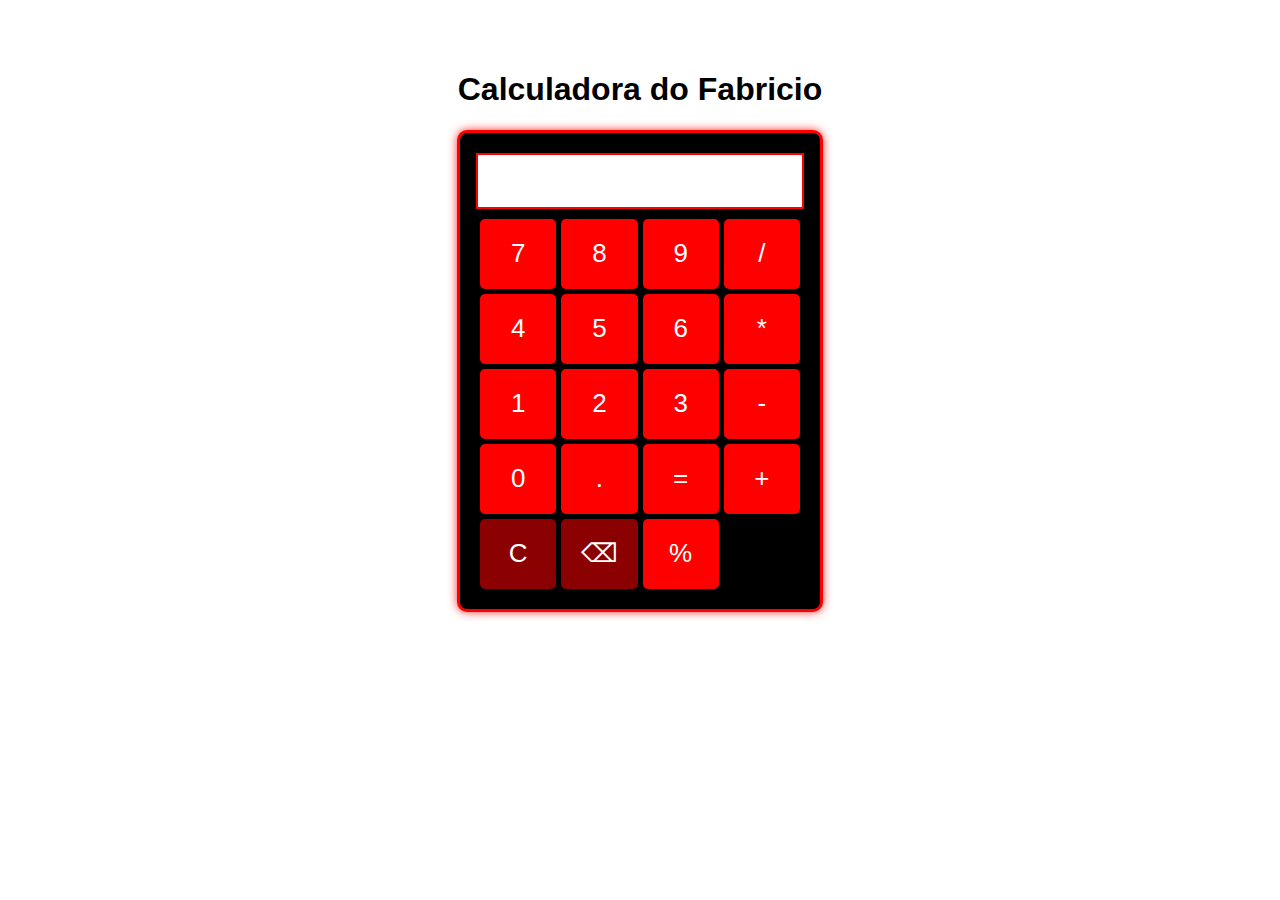
<file: calculador.html>
<!DOCTYPE html>
<html lang="pt-br">
<head>
    <meta charset="UTF-8">
    <meta name="viewport" content="width=device-width, initial-scale=1.0">
    <title>Calculadora do Fabricio</title>
    <link rel="stylesheet" href="https://fabriciovferreira.github.io/meu-portfolio/style.css">
    <style>
        body {
            font-family: Arial, sans-serif;
            text-align: center;
            background-color: white;
            padding: 50px;
            color: black;
        }

        .calculator {
            width: 320px;
            margin: auto;
            padding: 20px;
            background: black;
            box-shadow: 0 0 10px rgba(255, 0, 0, 0.8);
            border-radius: 10px;
            border: 3px solid red;
            display: flex;
            flex-direction: column;
            align-items: center;
        }

        .buttons {
            display: grid;
            grid-template-columns: repeat(4, 1fr);
            gap: 5px;
            width: 100%;
        }

        input {
            width: 100%;
            height: 50px;
            text-align: right;
            font-size: 24px;
            margin-bottom: 10px;
            background: white;
            color: black;
            border: 2px solid red;
        }

        button {
            width: 100%;
            height: 70px;
            font-size: 26px;
            cursor: pointer;
            background: red;
            color: white;
            border: none;
            border-radius: 5px;
        }

        .clear-delete {
            background: darkred !important;
        }
    </style>
</head>
<body>
    <h1>Calculadora do Fabricio</h1>
    <div class="calculator">
        <input type="text" id="display" disabled>
        <div class="buttons">
            <button onclick="appendValue('7')">7</button>
            <button onclick="appendValue('8')">8</button>
            <button onclick="appendValue('9')">9</button>
            <button onclick="appendValue('/')">/</button>
            <button onclick="appendValue('4')">4</button>
            <button onclick="appendValue('5')">5</button>
            <button onclick="appendValue('6')">6</button>
            <button onclick="appendValue('*')">*</button>
            <button onclick="appendValue('1')">1</button>
            <button onclick="appendValue('2')">2</button>
            <button onclick="appendValue('3')">3</button>
            <button onclick="appendValue('-')">-</button>
            <button onclick="appendValue('0')">0</button>
            <button onclick="appendValue('.')">.</button>
            <button onclick="calculate()">=</button>
            <button onclick="appendValue('+')">+</button>
            <button onclick="clearDisplay()" class="clear-delete">C</button>
            <button onclick="deleteLast()" class="clear-delete">⌫</button>
            <button onclick="calculatePercentage()">%</button>
        </div>
    </div>

    <script>
        // Função para adicionar o valor ao display
        function appendValue(value) {
            document.getElementById('display').value += value;
        }

        // Função para limpar o display
        function clearDisplay() {
            document.getElementById('display').value = '';
        }

        // Função para apagar o último caractere
        function deleteLast() {
            let display = document.getElementById('display');
            display.value = display.value.slice(0, -1);
        }

        // Função para calcular o resultado
        function calculate() {
            try {
                document.getElementById('display').value = eval(document.getElementById('display').value);
            } catch {
                document.getElementById('display').value = 'Erro';
            }
        }

        // Função para calcular porcentagem
        function calculatePercentage() {
            try {
                document.getElementById('display').value = eval(document.getElementById('display').value) / 100;
            } catch {
                document.getElementById('display').value = 'Erro';
            }
        }

        // Permitir o uso do teclado
        document.addEventListener('keydown', function(event) {
            let display = document.getElementById('display');
            let key = event.key;

            // Evitar que teclas como Enter, Backspace, etc. provoquem o comportamento padrão do navegador
            event.preventDefault();

            if (key >= '0' && key <= '9') {
                appendValue(key);
            } else if (key === '+' || key === '-' || key === '*' || key === '/') {
                appendValue(key);
            } else if (key === '.') {
                appendValue('.');
            } else if (key === 'Enter') {
                calculate();
            } else if (key === 'Backspace') {
                deleteLast();
            } else if (key === '%') {
                calculatePercentage();
            }
        });
    </script>
</body>
</html>
</file>
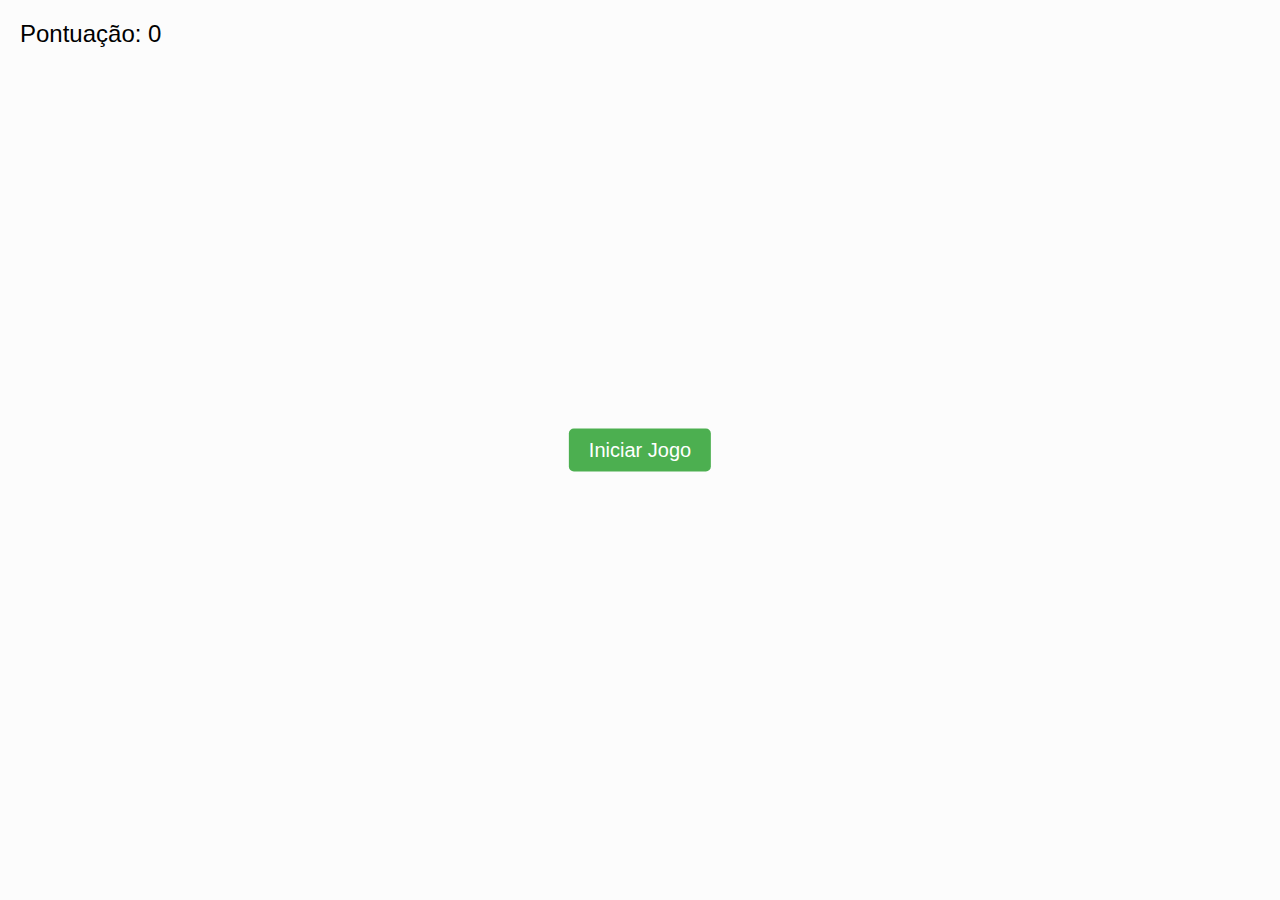
<file: carrinhos.html>
<!DOCTYPE html>
<html lang="pt-br">
<head>
    <meta charset="UTF-8">
    <meta name="viewport" content="width=device-width, initial-scale=1.0">
    <title>Jogo de Avião</title>
    <link rel="stylesheet" href="https://fabriciovferreira.github.io/meu-portfolio/style.css">
    <style>
        body {
            margin: 0;
            padding: 0;
            overflow: hidden;
            background-color: #fcfcfc;
        }
        canvas {
            display: block;
            margin: 0 auto;
        }
        #score {
            position: absolute;
            top: 20px;
            left: 20px;
            font-size: 24px;
            color: black;
            font-family: Arial, sans-serif;
        }
        #startBtn {
            position: absolute;
            top: 50%;
            left: 50%;
            transform: translate(-50%, -50%);
            padding: 10px 20px;
            font-size: 20px;
            background-color: #4CAF50;
            color: white;
            border: none;
            border-radius: 5px;
            cursor: pointer;
        }
        #startBtn:hover {
            background-color: #45a049;
        }
        #pauseBtn {
            position: absolute;
            top: 20px;
            right: 20px;
            padding: 10px 20px;
            font-size: 20px;
            background-color: #4CAF50;
            color: white;
            border: none;
            border-radius: 5px;
            cursor: pointer;
        }
        #pauseBtn:hover {
            background-color: #45a049;
        }
        #pauseBtn {
            display: none;
        }
    </style>
</head>
<body>
    <div id="score">Pontuação: 0</div>
    <canvas id="gameCanvas"></canvas>
    <button id="startBtn" onclick="startGame()">Iniciar Jogo</button>
    <button id="pauseBtn" onclick="togglePause()">Pausar</button>
    
    <script>
        const canvas = document.getElementById("gameCanvas");
        const ctx = canvas.getContext("2d");
        canvas.width = window.innerWidth * 0.9;
        canvas.height = window.innerHeight * 0.9;

        let aviao = { x: canvas.width / 2, y: canvas.height - 80, width: 70, height: 70, speed: 7 };  // Diminuído o tamanho do avião do jogador
        let moveLeft = false, moveRight = false, moveUp = false, moveDown = false;
        let enemyPlanes = [];
        let score = 0;
        let speed = 2;
        let gameOver = false;
        let gamePaused = false;

        // Carregar as imagens
        const aviaoImg = new Image();
        const enemyImg = new Image();
        aviaoImg.src = 'https://cdn.pixabay.com/photo/2019/06/27/06/49/plane-4301615_1280.png';
        enemyImg.src = 'https://img.freepik.com/psd-premium/aviao-de-combate-png-isolado-em-fundo-transparente_251268-10785.jpg?w=826';

        // Função para desenhar o avião do jogador
        function drawAviao() {
            ctx.drawImage(aviaoImg, aviao.x - aviao.width / 2, aviao.y - aviao.height / 2, aviao.width, aviao.height);
        }

        // Função para criar inimigos (aviões vermelhos) com maior frequência
        function createEnemyPlane() {
            if (Math.random() < 0.05) { // Aumentei a chance de criação de aviões
                let x = Math.random() * canvas.width;
                let y = -50;
                let radius = 30; // Diminuí o tamanho dos aviões inimigos
                let speed = Math.random() * 3 + 1;
                enemyPlanes.push({ x, y, radius, speed, smokeParticles: [] });
            }
        }

        // Função para desenhar inimigos e adicionar fumaça atrás deles
        function drawEnemyPlanes() {
            for (let i = 0; i < enemyPlanes.length; i++) {
                let enemy = enemyPlanes[i];
                ctx.drawImage(enemyImg, enemy.x - enemy.radius, enemy.y - enemy.radius, enemy.radius * 2, enemy.radius * 2);
                enemy.y += enemy.speed;
                createSmoke(enemy.x, enemy.y, enemy.smokeParticles, 'black'); // Criando fumaça preta para os inimigos

                // Desenhando a fumaça
                drawSmoke(enemy.smokeParticles);

                if (enemy.y > canvas.height) {
                    enemyPlanes.splice(i, 1);
                    i--;
                }
            }
        }

        // Função para criar fumaça atrás dos aviões
        function createSmoke(x, y, smokeParticles, color) {
            // Fumaça do jogador será mais leve, fumaça dos inimigos será mais intensa
            for (let i = 0; i < 2; i++) { // Aumentei a quantidade de partículas de fumaça
                smokeParticles.push({
                    x: x + Math.random() * 10 - 5,
                    y: y + Math.random() * 10 - 5,
                    speedX: Math.random() * 2 - 1,
                    speedY: Math.random() * 2 - 1,
                    size: Math.random() * 5 + 2,
                    alpha: 1,
                    color: color
                });
            }
        }

        // Função para desenhar a fumaça
        function drawSmoke(smokeParticles) {
            for (let i = 0; i < smokeParticles.length; i++) {
                const particle = smokeParticles[i];
                ctx.beginPath();
                ctx.arc(particle.x, particle.y, particle.size, 0, 2 * Math.PI);
                ctx.fillStyle = `rgba(${particle.color === 'black' ? '0, 0, 0' : '169, 169, 169'}, ${particle.alpha})`; // Fumaça preta ou cinza
                ctx.fill();
                particle.x += particle.speedX;
                particle.y += particle.speedY;
                particle.size *= 0.98;
                particle.alpha -= 0.01;
                if (particle.alpha <= 0) {
                    smokeParticles.splice(i, 1);
                    i--;
                }
            }
        }

        // Função de colisão
        function checkCollisions() {
            for (let i = 0; i < enemyPlanes.length; i++) {
                let enemy = enemyPlanes[i];
                let dx = aviao.x - enemy.x;
                let dy = aviao.y - enemy.y;
                let distance = Math.sqrt(dx * dx + dy * dy);

                if (distance < aviao.width / 2 + enemy.radius) {
                    alert('Game Over! Pontuação final: ' + score);
                    resetGame();
                }
            }
        }

        // Função para reiniciar o jogo
        function resetGame() {
            aviao.x = canvas.width / 2;
            aviao.y = canvas.height - 80;  // Ajustei a posição y
            enemyPlanes = [];
            score = 0;
            speed = 2;
            gameOver = false;
            gamePaused = false;
            document.getElementById("score").innerText = "Pontuação: 0";
        }

        // Função para começar o jogo
        function startGame() {
            document.getElementById("startBtn").style.display = 'none';
            document.getElementById("pauseBtn").style.display = 'inline-block';
            updateGame();
        }

        // Função para alternar pausa
        function togglePause() {
            gamePaused = !gamePaused;
            if (gamePaused) {
                document.getElementById("pauseBtn").innerText = 'Retomar';
            } else {
                document.getElementById("pauseBtn").innerText = 'Pausar';
                updateGame();
            }
        }

        // Função para atualizar o jogo
        function updateGame() {
            if (gamePaused || gameOver) return;
            ctx.clearRect(0, 0, canvas.width, canvas.height);
            drawAviao();
            drawEnemyPlanes();
            checkCollisions();

            // Criando novos inimigos
            createEnemyPlane();

            // Atualizando a pontuação
            score++;
            document.getElementById("score").innerText = "Pontuação: " + score;

            // Atualizando a velocidade dos inimigos
            enemyPlanes.forEach((enemy) => {
                enemy.speed += speed / 300;
            });

            // Movimentação do jogador
            if (moveLeft && aviao.x > 0) aviao.x -= aviao.speed;
            if (moveRight && aviao.x < canvas.width - aviao.width) aviao.x += aviao.speed;
            if (moveUp && aviao.y > 0) aviao.y -= aviao.speed;
            if (moveDown && aviao.y < canvas.height - aviao.height) aviao.y += aviao.speed;

            // Chama a função de atualização novamente no próximo quadro
            requestAnimationFrame(updateGame);
        }

        // Movimentação do jogador
        window.addEventListener('keydown', (event) => {
            if (event.key === 'ArrowLeft' || event.key === 'a') moveLeft = true;
            if (event.key === 'ArrowRight' || event.key === 'd') moveRight = true;
            if (event.key === 'ArrowUp' || event.key === 'w') moveUp = true;
            if (event.key === 'ArrowDown' || event.key === 's') moveDown = true;
        });

        window.addEventListener('keyup', (event) => {
            if (event.key === 'ArrowLeft' || event.key === 'a') moveLeft = false;
            if (event.key === 'ArrowRight' || event.key === 'd') moveRight = false;
            if (event.key === 'ArrowUp' || event.key === 'w') moveUp = false;
            if (event.key === 'ArrowDown' || event.key === 's') moveDown = false;
        });
    </script>
</body>
</html>
</file>
